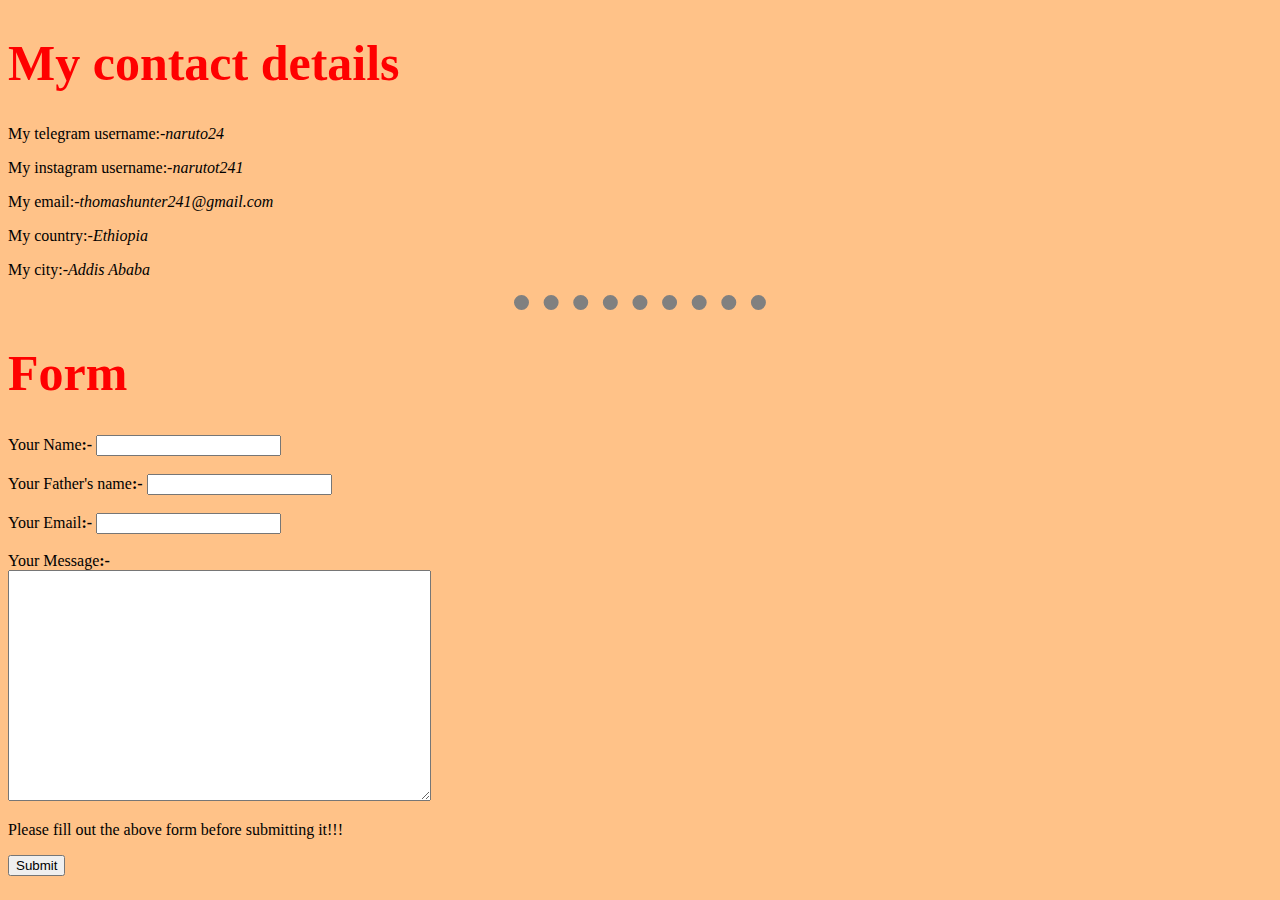
<file: contact-me.html>
<!DOCTYPE html>
<html lang="en" dir="ltr">
  <head>
    <meta charset="utf-8">
    <title>Contact Me</title>
    <link rel="stylesheet" type="text/css" href="styles.css">
  </head>
  <body>
    <h1>My contact details</h1>
    <p>My telegram username:-<em>naruto24</em></p>
    <p>My instagram username:-<em>narutot241</em></p>
    <p>My email:-<em>thomashunter241@gmail.com</em></p>
    <p>My country:-<em>Ethiopia</em></p>
    <p>My city:-<em>Addis Ababa</em></p>
    <hr>
    <h1>Form</h1>
    <form action="mailto:thomashunter241@gmail.com" method="post" enctype="text/plain">
      <label>Your Name<strong>:-</strong></label>
      <input type="text" name="Name" value="">
      <br><br>
      <label>Your Father's name<strong>:-</strong></label>
      <input type="text" name="Father's Name" value="">
      <br><br>
      <label>Your Email<strong>:-</strong></label>
      <input type="email" name="Email" value="">
      <br><br>
      <label>Your Message<strong>:-</strong></label>
      <br>
      <textarea name="Message" rows="15" cols="50"></textarea>
      <br>
      <p>Please fill out the above form before submitting it!!!</p>
      <input type="submit" name="">
    </form>
  </body>
</html>
</file>
<file: styles.css>
body{
  background-color:#FFC288;
}

img:hover{
  background-color: gold;
}

h1{
  color:red;
  font-size: 50px;
}

h2{
  color:green;
}

hr{
 border-style: none;
 border-top-style: dotted;
 border-color: grey;
 border-width: 15px;
 width: 20%;
}
</file>
